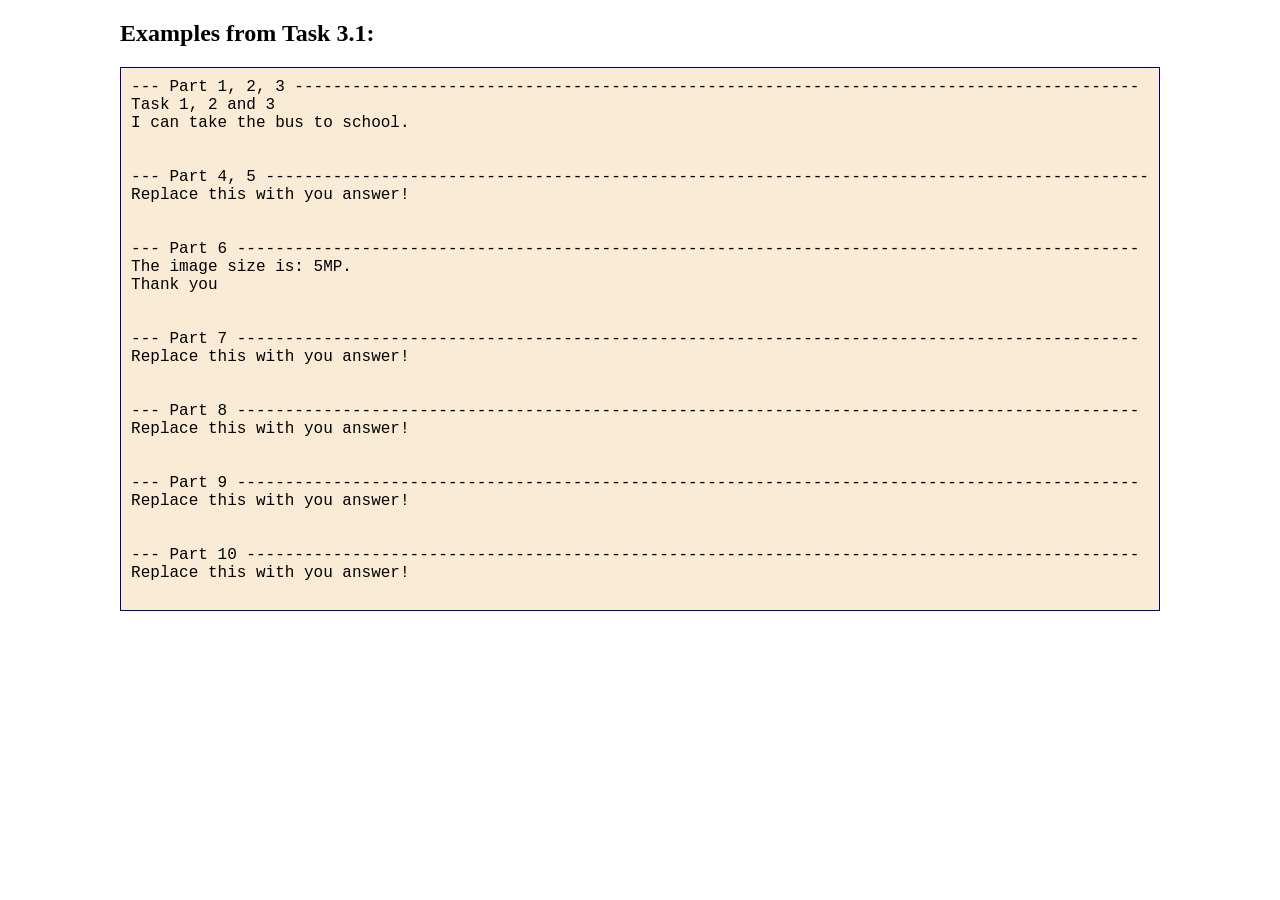
<file: DAT101/examples/task_3-1_Ex.html>
<!DOCTYPE html>
<html lang="en" style="display: table; margin: auto; zoom: 1">
  <head>
    <meta charset="UTF-8" />
    <title>Examples task 3.1</title>
  </head>
  <body style="display: table-cell; vertical-align: middle">
    <h2><label for="txtOut">Examples from Task 3.1:</label></h2>
    <div style="padding: 10px; min-width: 512px; border: darkblue thin solid; background-color: antiquewhite; font-family: 'Courier New', serif">
      <span id="txtOut" style="white-space: nowrap"></span>
    </div>
    <script type="module" src="./task_3-1_Ex.mjs" defer></script>
  </body>
</html>
</file>
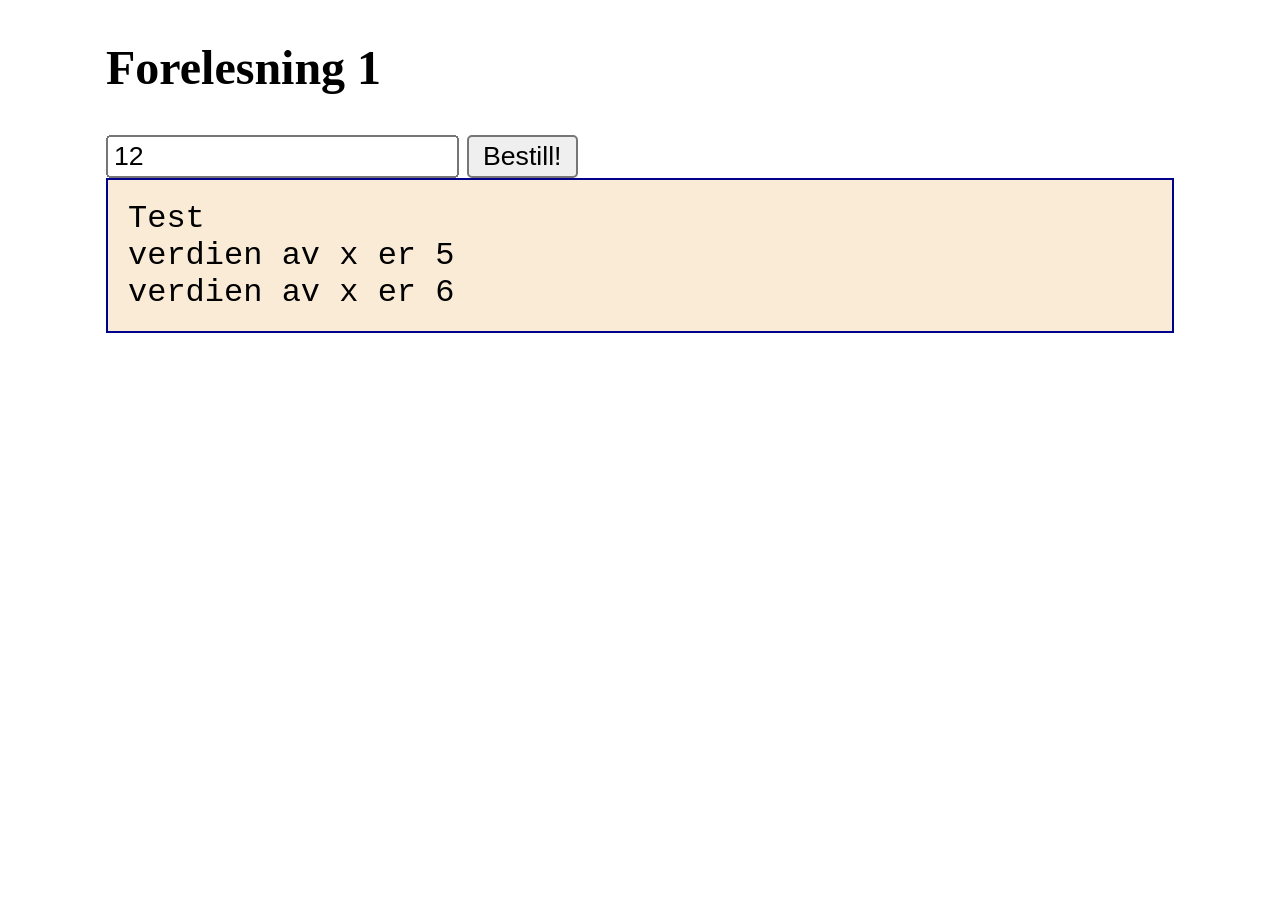
<file: DAT101/module_1/lecture_01.html>
<!DOCTYPE html>
<html lang="en" style="display: table; margin: auto; zoom: 2">
  <head>
    <meta charset="UTF-8" />
    <title>Forelesning 1</title>
  </head>
  <body style="display: table-cell; vertical-align: middle">
    <h2><label for="txtOut">Forelesning 1</label></h2>
    <input id="inputAge" type="number" value="12">
    <input id="inputSetAge" type="button" value="Bestill!"> 
    <div style="padding: 10px; min-width: 512px; border: darkblue thin solid; background-color: antiquewhite; font-family: 'Courier New', serif">
      <span id="txtOut" style="white-space: nowrap"></span>
    </div>
    <script type="module" src=".\lecture_01.mjs" defer></script>
  </body>
</html>
</file>
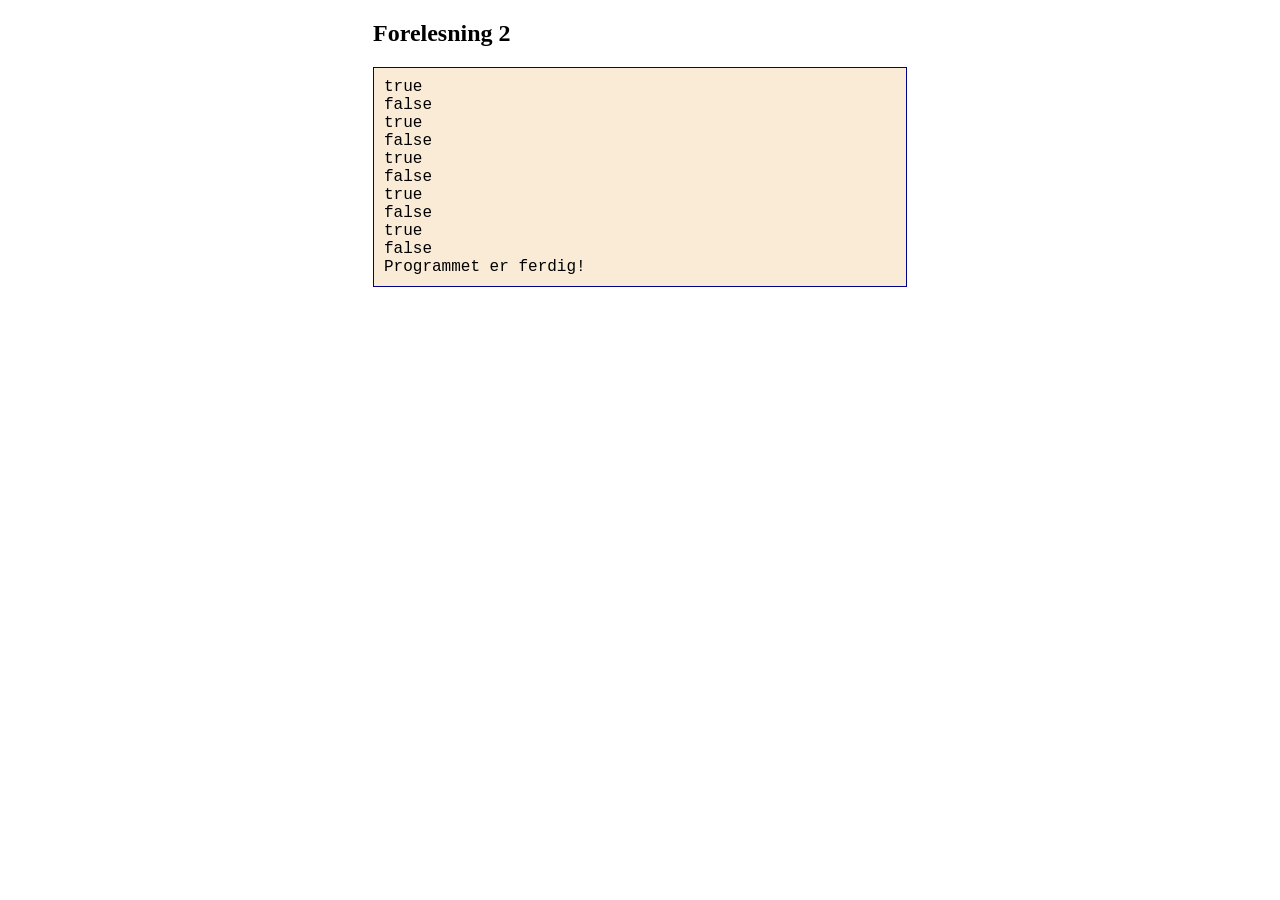
<file: DAT101/module_2/lecture_02.html>
<!DOCTYPE html>
<html lang="en" style="display: table; margin: auto; zoom: 1">
  <head>
    <meta charset="UTF-8" />
    <title>Forelesning 2</title>
  </head>
  <body style="display: table-cell; vertical-align: middle">
    <h2><label for="txtOut">Forelesning 2</label></h2>
    <div style="padding: 10px; min-width: 512px; border: darkblue thin solid; background-color: antiquewhite; font-family: 'Courier New', serif">
      <span id="txtOut" style="white-space: nowrap"></span>
    </div>
    <script type="module" src=".\lecture_02.mjs"></script>
  </body>
</html>
</file>
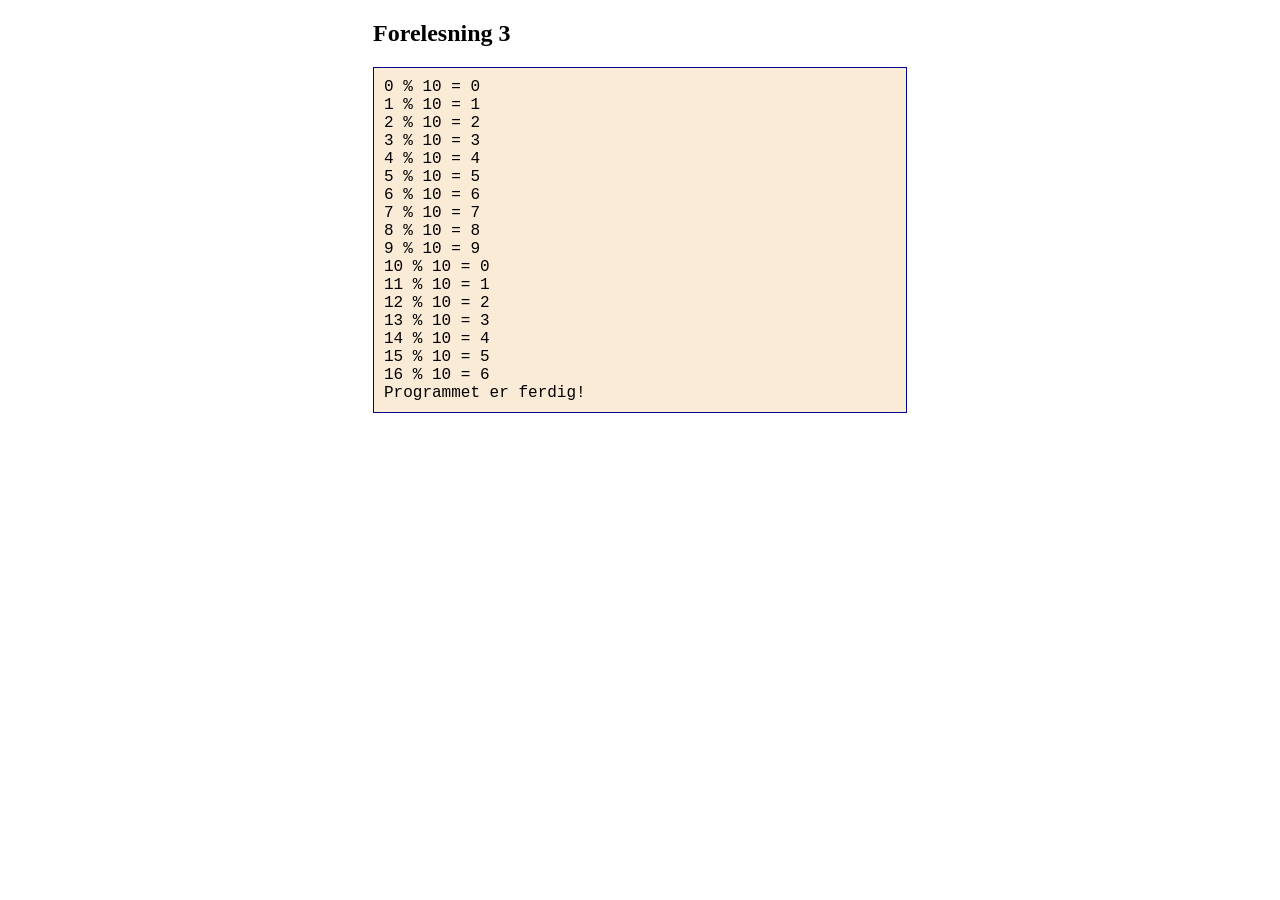
<file: DAT101/module_2/lecture_03.html>
<!DOCTYPE html>
<html lang="en" style="display: table; margin: auto; zoom: 1">
  <head>
    <meta charset="UTF-8" />
    <title>Forelesning 3</title>
  </head>
  <body style="display: table-cell; vertical-align: middle">
    <h2><label for="txtOut">Forelesning 3</label></h2>
    <div style="padding: 10px; min-width: 512px; border: darkblue thin solid; background-color: antiquewhite; font-family: 'Courier New', serif">
      <span id="txtOut" style="white-space: nowrap"></span>
    </div>
    <script type="module" src=".\lecture_03.mjs"></script>
  </body>
</html>
</file>
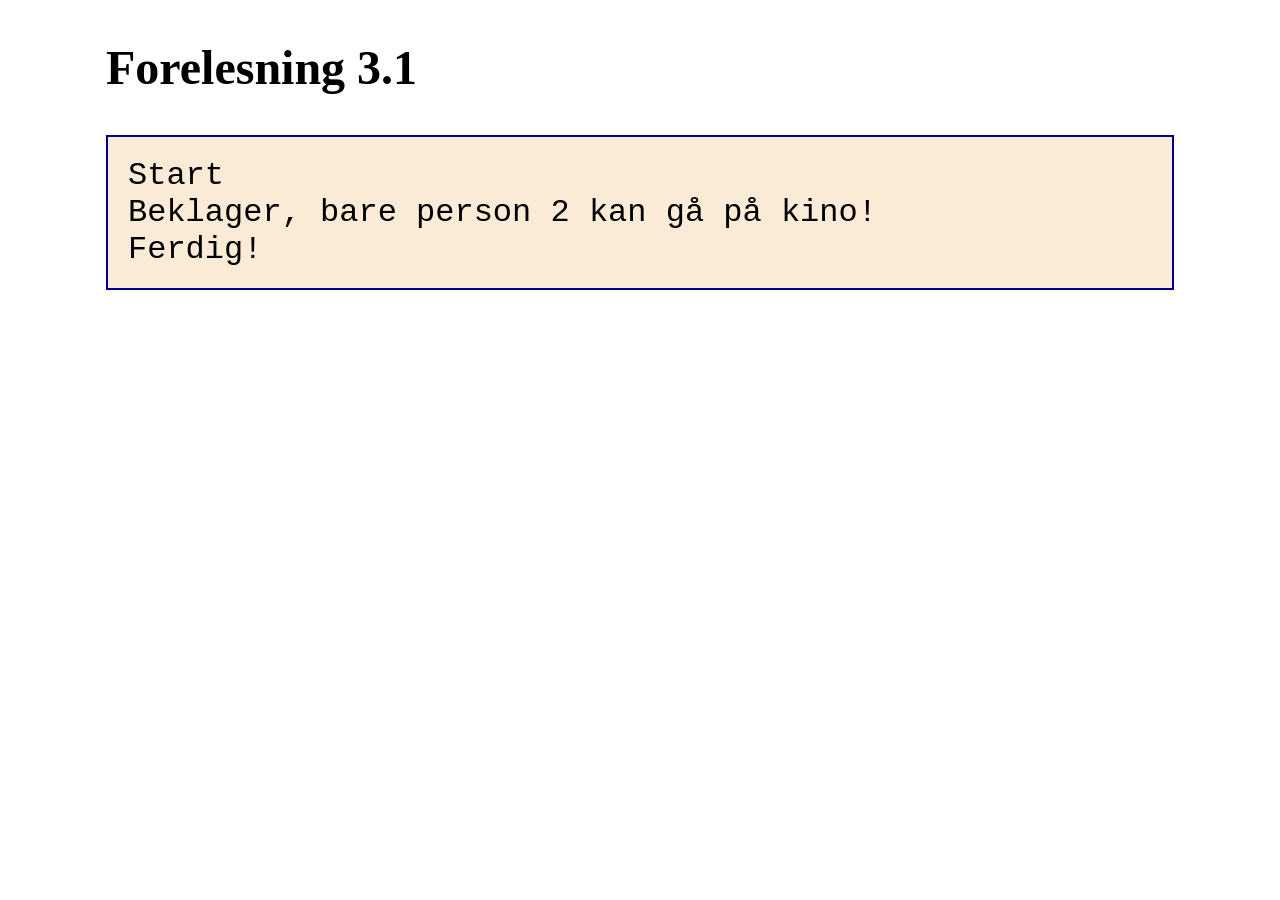
<file: DAT101/module_3/lecture_01.html>
<!DOCTYPE html>
<html lang="en" style="display: table; margin: auto; zoom: 2">
  <head>
    <meta charset="UTF-8" />
    <title>Forelesning 3.1</title>
  </head>
  <body style="display: table-cell; vertical-align: middle">
    <h2><label for="txtOut">Forelesning 3.1</label></h2>
    <div style="padding: 10px; min-width: 512px; border: darkblue thin solid; background-color: antiquewhite; font-family: 'Courier New', serif">
      <span id="txtOut" style="white-space: nowrap"></span>
    </div>
    <script type="module" src=".\lecture_01.mjs"></script>
  </body>
</html>
</file>
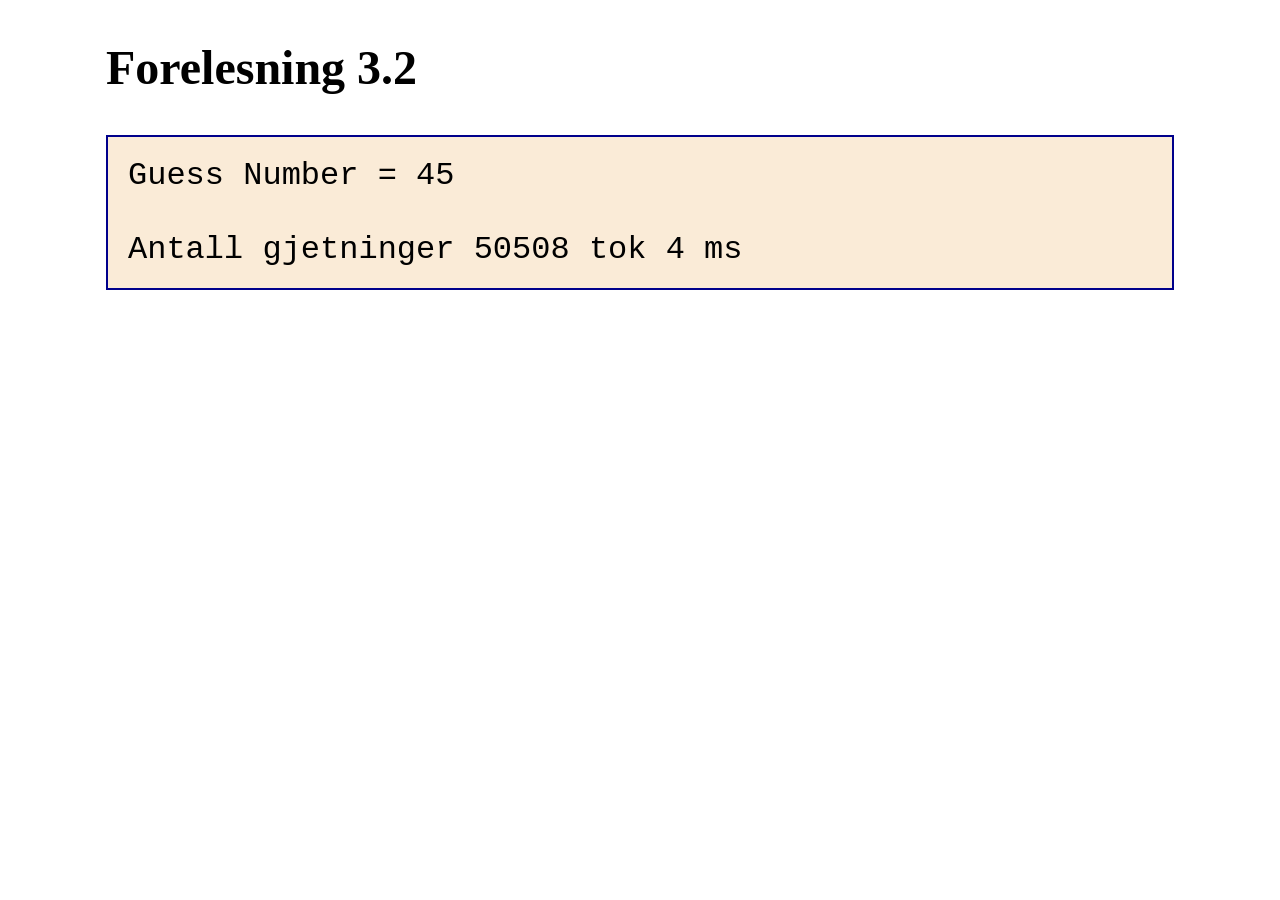
<file: DAT101/module_3/lecture_02.html>
<!DOCTYPE html>
<html lang="en" style="display: table; margin: auto; zoom: 2">
  <head>
    <meta charset="UTF-8" />
    <title>Forelesning 3.2</title>
  </head>
  <body style="display: table-cell; vertical-align: middle">
    <h2><label for="txtOut">Forelesning 3.2</label></h2>
    <div style="padding: 10px; min-width: 512px; border: darkblue thin solid; background-color: antiquewhite; font-family: 'Courier New', serif">
      <span id="txtOut" style="white-space: nowrap"></span>
    </div>
    <script type="module" src=".\lecture_02.mjs"></script>
  </body>
</html>
</file>
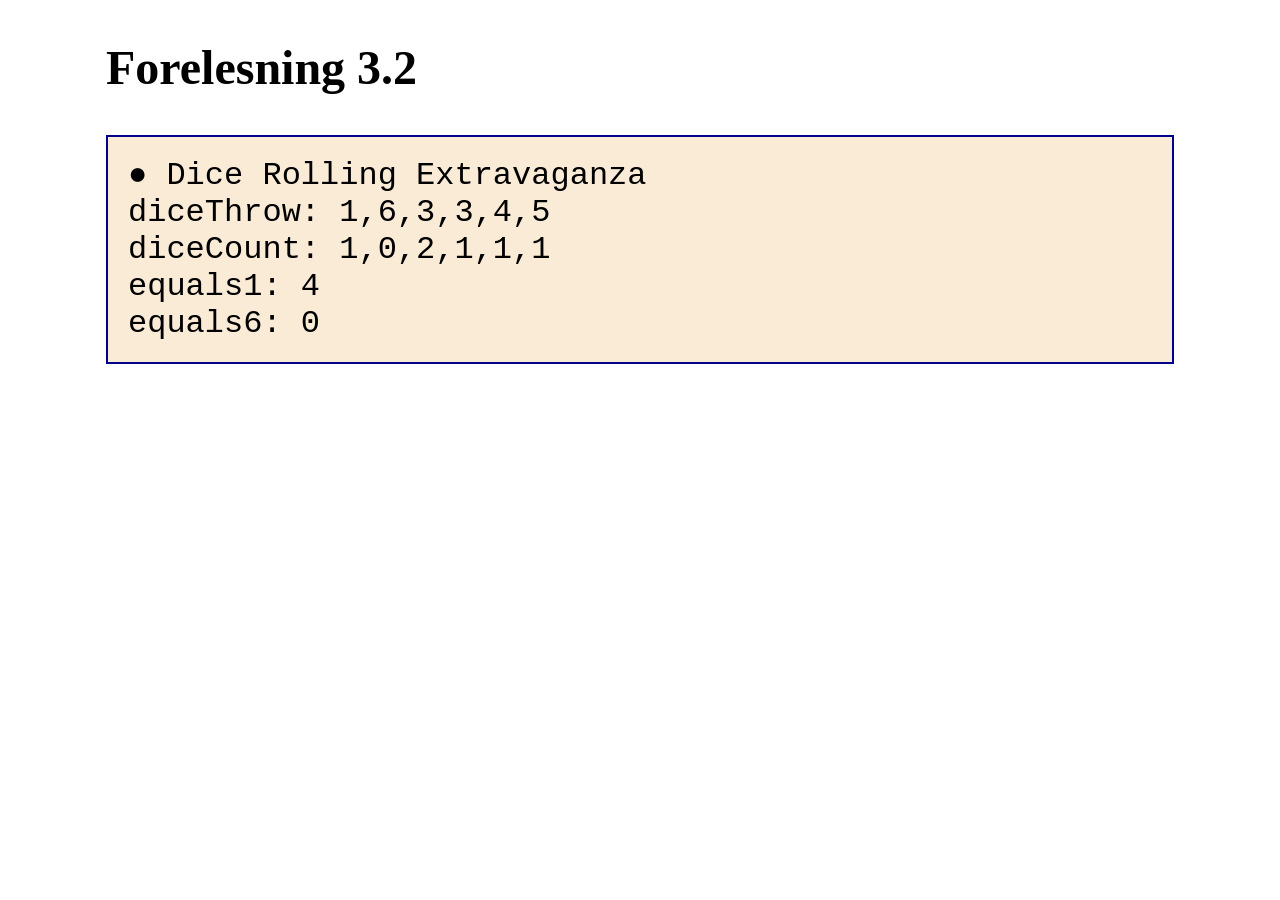
<file: DAT101/module_3/lecture_03.html>
<!DOCTYPE html>
<html lang="en" style="display: table; margin: auto; zoom: 2">
  <head>
    <meta charset="UTF-8" />
    <title>Forelesning 3.2</title>
  </head>
  <body style="display: table-cell; vertical-align: middle">
    <h2><label for="txtOut">Forelesning 3.2</label></h2>
    <div style="padding: 10px; min-width: 512px; border: darkblue thin solid; background-color: antiquewhite; font-family: 'Courier New', serif">
      <span id="txtOut" style="white-space: nowrap"></span>
    </div>
    <script type="module" src=".\lecture_03.mjs"></script>
  </body>
</html>
</file>
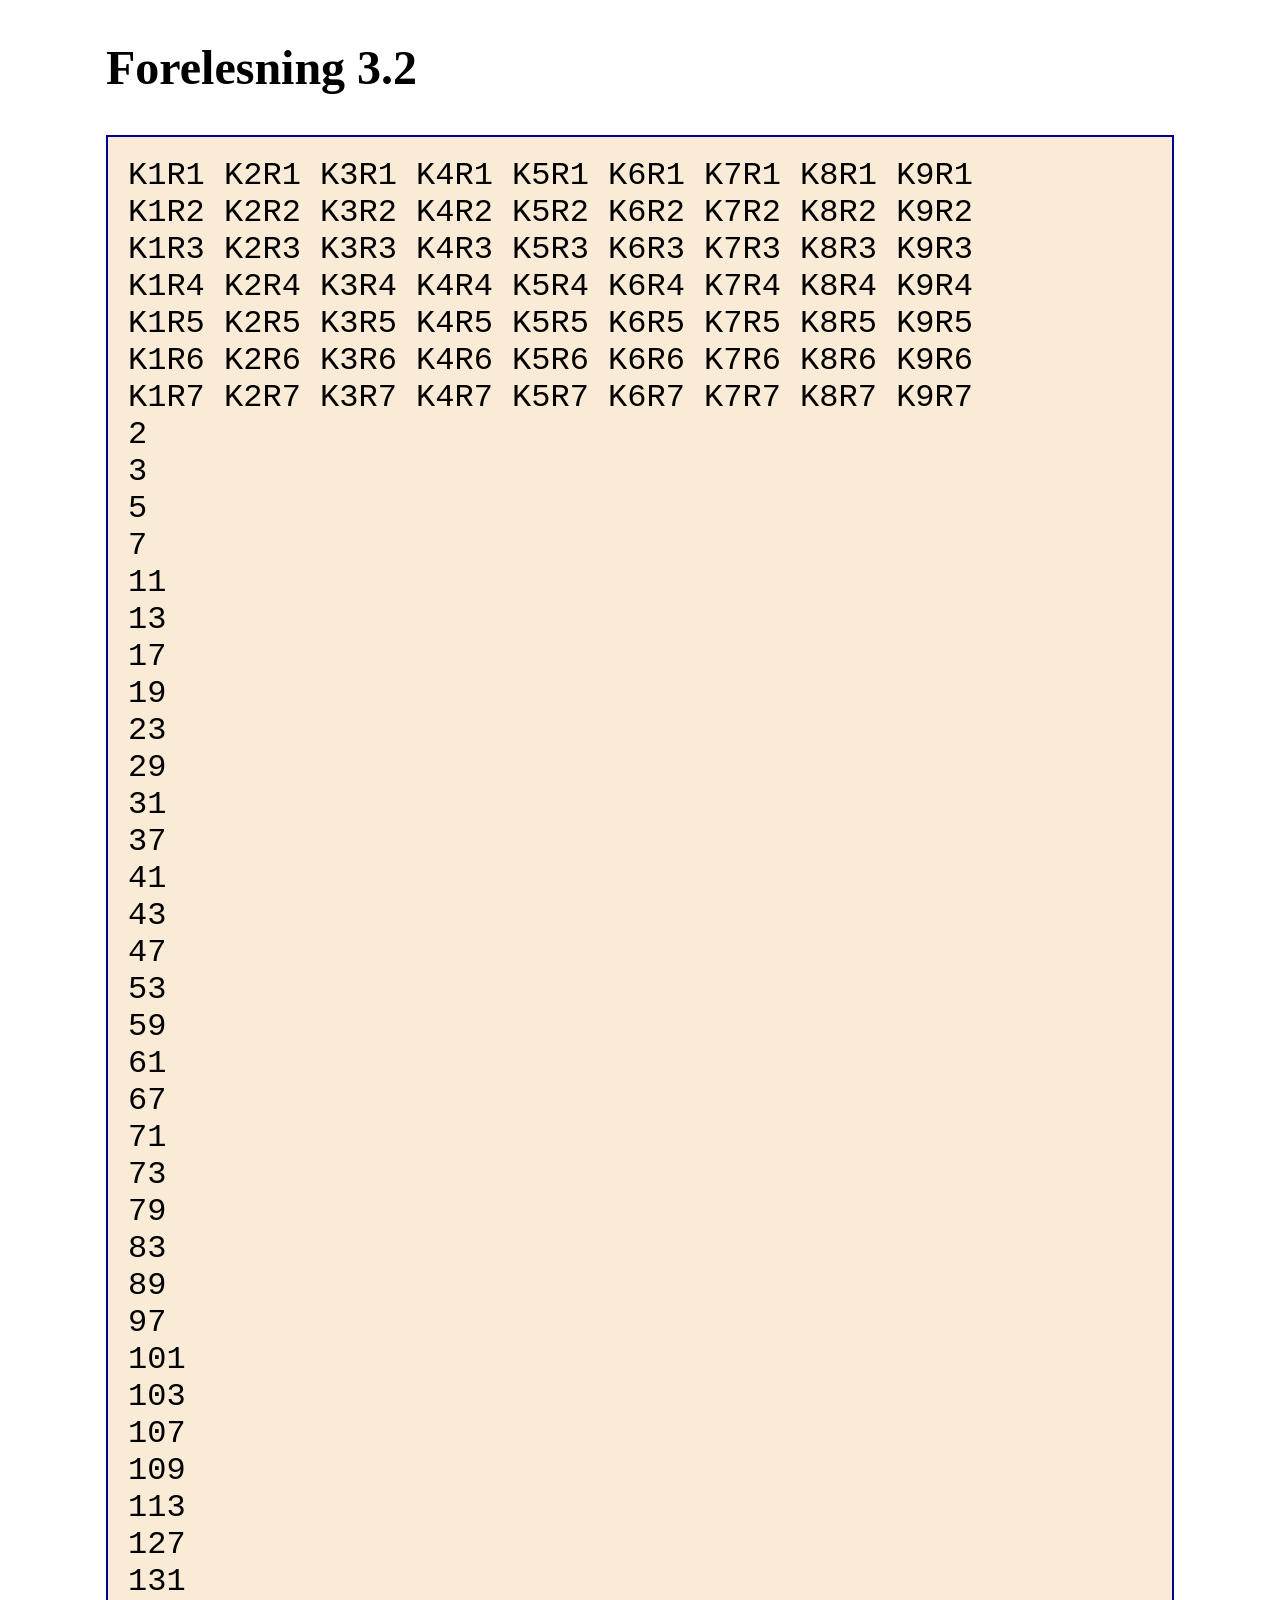
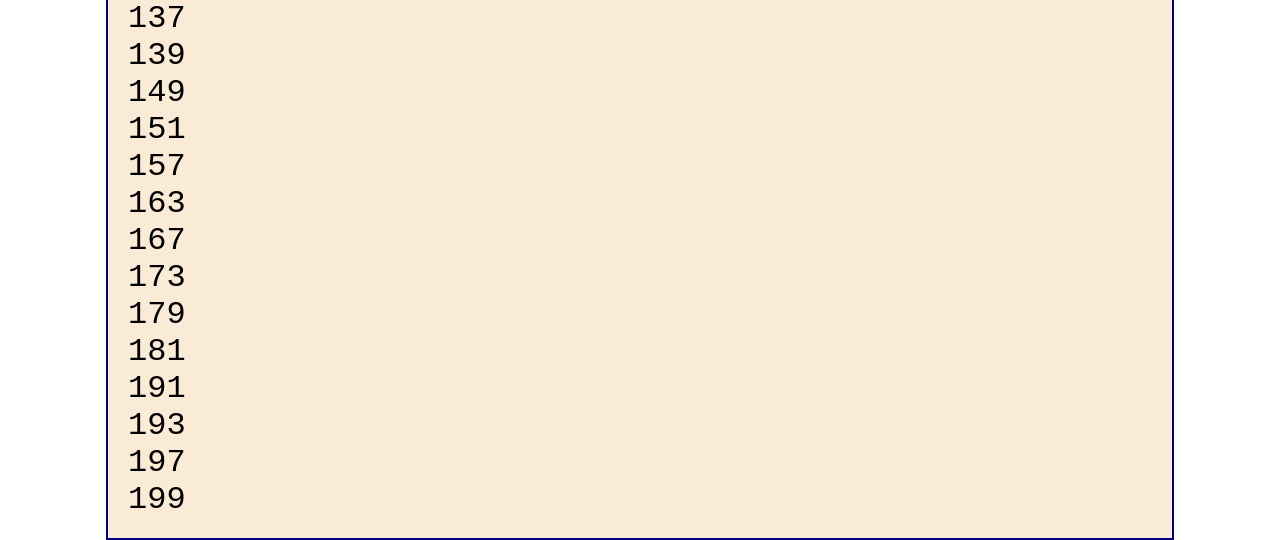
<file: DAT101/module_3/lecture_04.html>
<!DOCTYPE html>
<html lang="en" style="display: table; margin: auto; zoom: 2">
  <head>
    <meta charset="UTF-8" />
    <title>Forelesning 3.2</title>
  </head>
  <body style="display: table-cell; vertical-align: middle">
    <h2><label for="txtOut">Forelesning 3.2</label></h2>
    <div style="padding: 10px; min-width: 512px; border: darkblue thin solid; background-color: antiquewhite; font-family: 'Courier New', serif">
      <span id="txtOut" style="white-space: nowrap"></span>
    </div>
    <script type="module" src=".\lecture_04.mjs"></script>
  </body>
</html>
</file>
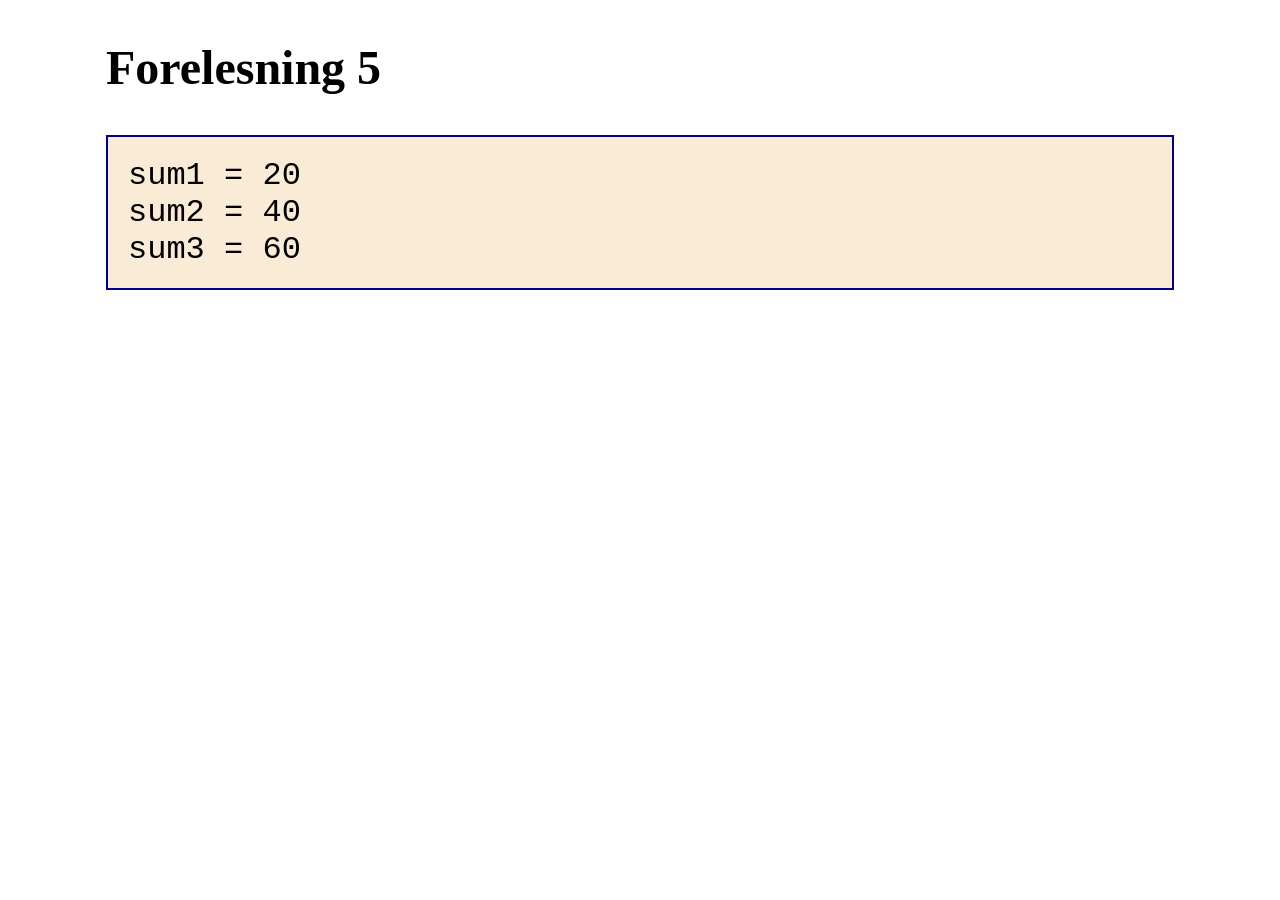
<file: DAT101/module_3/lecture_05.html>
<!DOCTYPE html>
<html lang="en" style="display: table; margin: auto; zoom: 2">
  <head>
    <meta charset="UTF-8" />
    <title>Forelesning 5</title>
  </head>
  <body style="display: table-cell; vertical-align: middle">
    <h2><label for="txtOut">Forelesning 5</label></h2>
    <div style="padding: 10px; min-width: 512px; border: darkblue thin solid; background-color: antiquewhite; font-family: 'Courier New', serif">
      <span id="txtOut" style="white-space: nowrap"></span>
    </div>
    <script type="module" src=".\lecture_05.mjs"></script>
  </body>
</html>
</file>
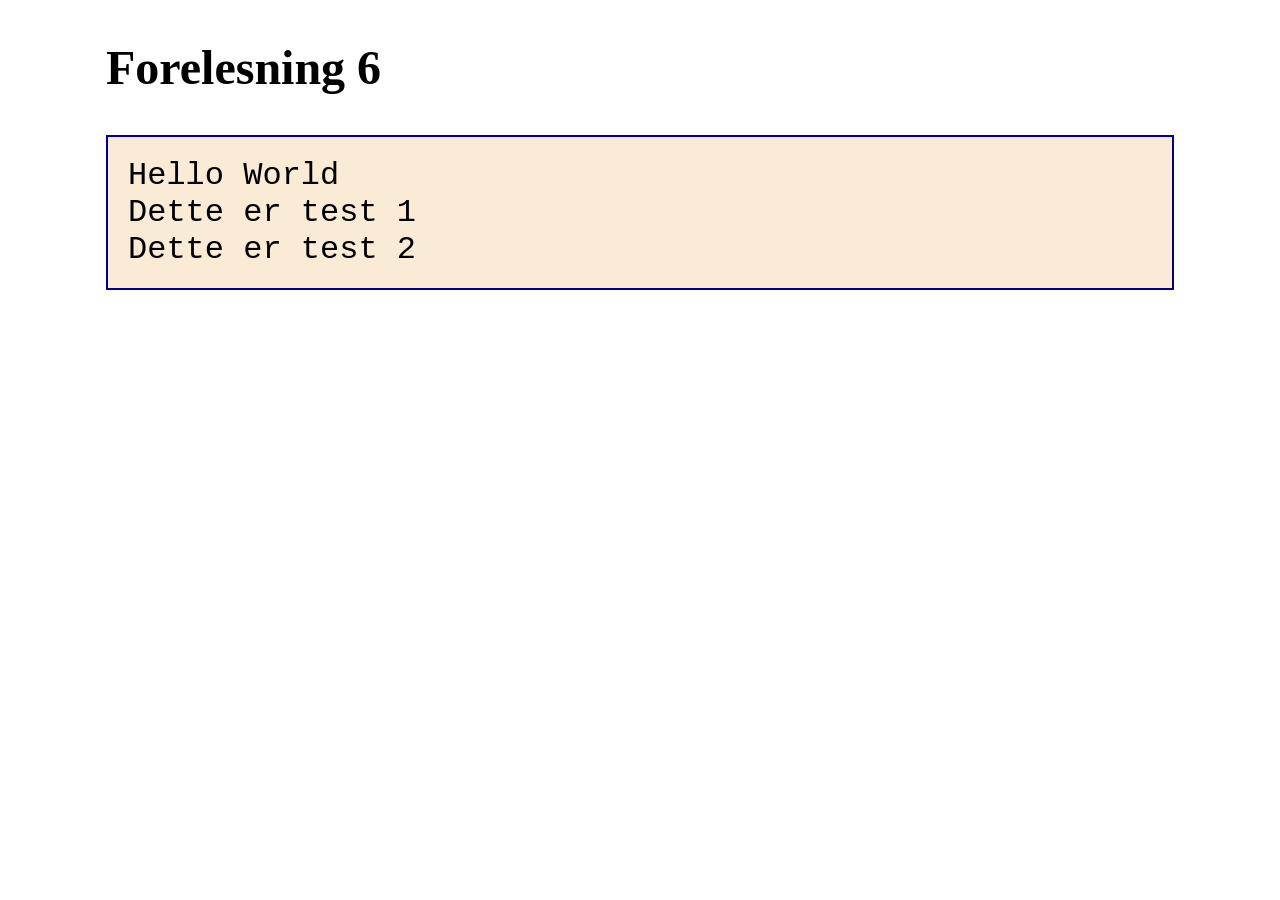
<file: DAT101/module_3/lecture_06.html>
<!DOCTYPE html>
<html lang="en" style="display: table; margin: auto; zoom: 2">
  <head>
    <meta charset="UTF-8" />
    <title>Forelesning 6</title>
  </head>
  <body style="display: table-cell; vertical-align: middle">
    <h2><label for="txtOut">Forelesning 6</label></h2>
    <div style="padding: 10px; min-width: 512px; border: darkblue thin solid; background-color: antiquewhite; font-family: 'Courier New', serif">
      <span id="txtOut" style="white-space: nowrap"></span>
    </div>
    <script type="module" src=".\lecture_06.mjs"></script>
  </body>
</html>
</file>
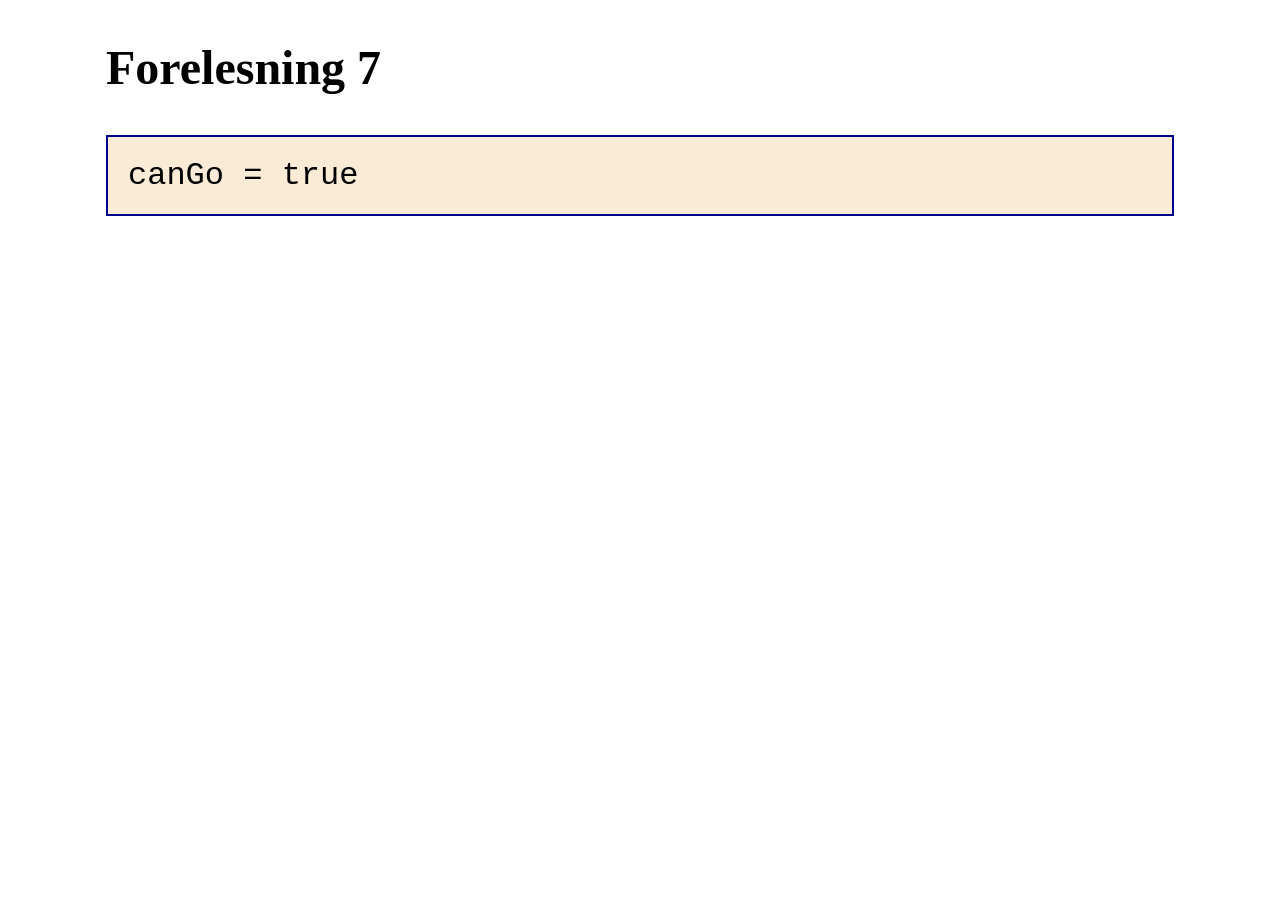
<file: DAT101/module_3/lecture_07.html>
<!DOCTYPE html>
<html lang="en" style="display: table; margin: auto; zoom: 2">
  <head>
    <meta charset="UTF-8" />
    <title>Forelesning 7</title>
  </head>
  <body style="display: table-cell; vertical-align: middle">
    <h2><label for="txtOut">Forelesning 7</label></h2>
    <div style="padding: 10px; min-width: 512px; border: darkblue thin solid; background-color: antiquewhite; font-family: 'Courier New', serif">
      <span id="txtOut" style="white-space: nowrap"></span>
    </div>
    <script type="module" src=".\lecture_07.mjs"></script>
  </body>
</html>
</file>
